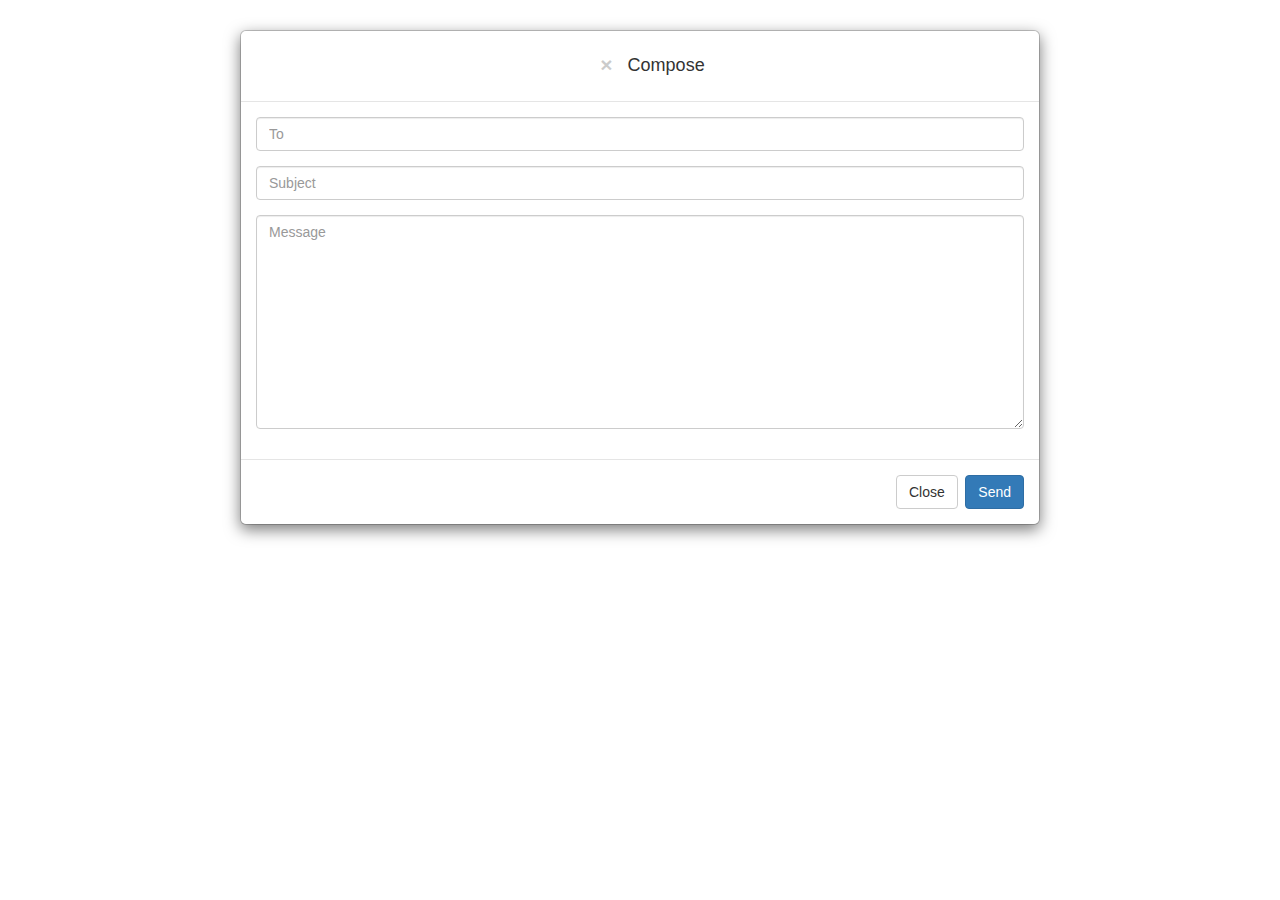
<file: compose.html>
<!DOCTYPE html>
<html lang="en">
<head>
    <meta charset="UTF-8">
    <meta http-equiv="X-UA-Compatible" content="IE=edge">
    <meta name="viewport" content="width=device-width, initial-scale=1.0">
    <title>Document</title>
    <link href="https://fonts.googleapis.com/icon?family=Material+Icons" rel="stylesheet" />
    <link rel="stylesheet" href="https://maxcdn.bootstrapcdn.com/bootstrap/4.0.0/css/bootstrap.min.css" integrity="sha384-Gn5384xqQ1aoWXA+058RXPxPg6fy4IWvTNh0E263XmFcJlSAwiGgFAW/dAiS6JXm" crossorigin="anonymous">

    <link href="//netdna.bootstrapcdn.com/bootstrap/3.0.3/css/bootstrap.min.css" rel="stylesheet" id="bootstrap-css">
<script src="//netdna.bootstrapcdn.com/bootstrap/3.0.3/js/bootstrap.min.js"></script>
<script src="//code.jquery.com/jquery-1.11.1.min.js"></script>
<script src="script.js"></script>
</head>
<body>
    <div class="container" id="compose-modal" tabindex="-1" role="dialog">
        <div class="modal-dialog modal-lg">
          <div class="modal-content">
            <div class="modal-header">
                <div class="row">
                    <div class="col">
                        <button type="button" class="close" data-dismiss="modal" aria-label="Close" onclick="window.location.href = 'index.html';">
                            <span aria-hidden="true">&times;</span>
                          </button>                         
                    </div>
                    <h4>Compose</h4>
                </div>
          
            </div>
            <form onsubmit="return sendEmail();">
              <div class="modal-body">
                <div class="form-group">
                  <input type="email" class="form-control" id="compose-to" placeholder="To" required />
                </div>
      
                <div class="form-group">
                  <input type="text" class="form-control" id="compose-subject" placeholder="Subject" required />
                </div>
      
                <div class="form-group">
                  <textarea class="form-control" id="compose-message" placeholder="Message" rows="10" required></textarea>
                </div>
              </div>
              <div class="modal-footer">
                <button type="button" class="btn btn-default" data-dismiss="modal" onclick="window.location.href = 'index.html';">Close</button>
                <button type="submit" id="send-button" class="btn btn-primary">Send</button>
              </div>
            </form>
          </div>
        </div>
      </div>
</body>
</html>
</file>
